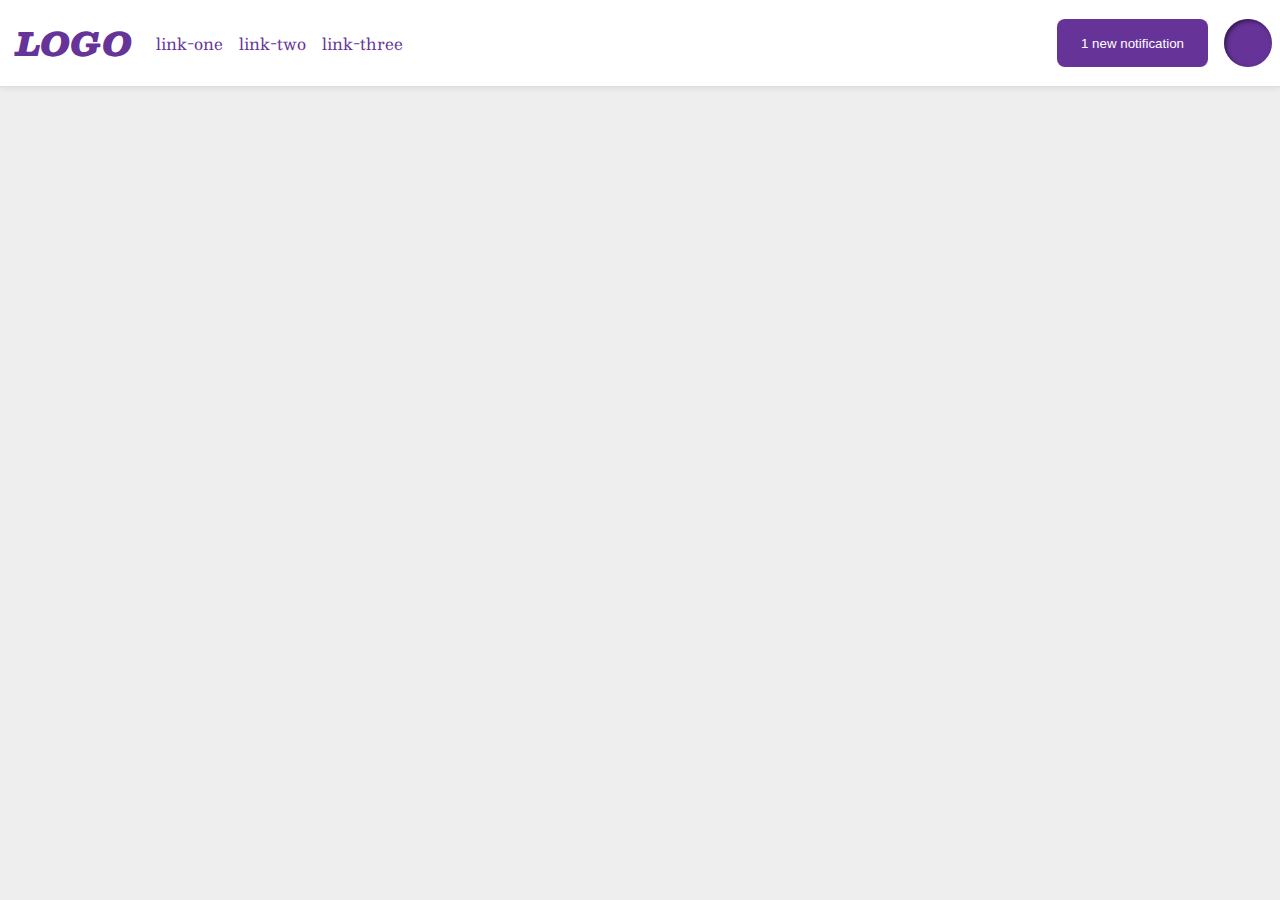
<file: flex/03-flex-header-2/index.html>
<!DOCTYPE html>
<html lang="en">
  <head>
    <meta charset="UTF-8">
    <meta http-equiv="X-UA-Compatible" content="IE=edge">
    <meta name="viewport" content="width=device-width, initial-scale=1.0">
    <title>Flex Header 2</title>
    <link rel="stylesheet" href="style.css">
  </head>
  <body>
    <div class="header">
      <div class="logo">
        LOGO
      </div>
      <div class ="left">
      <ul class="links">
        <li><a href="google.com">link-one</a></li>
        <li><a href="google.com">link-two</a></li>
        <li><a href="google.com">link-three</a></li>
      </ul>
      </div>
      <div class="right">
      <button class="notifications">
        1 new notification
      </button>
      <div class="profile-image"></div>
    </div>
    </div>
  </body>
</html>
</file>
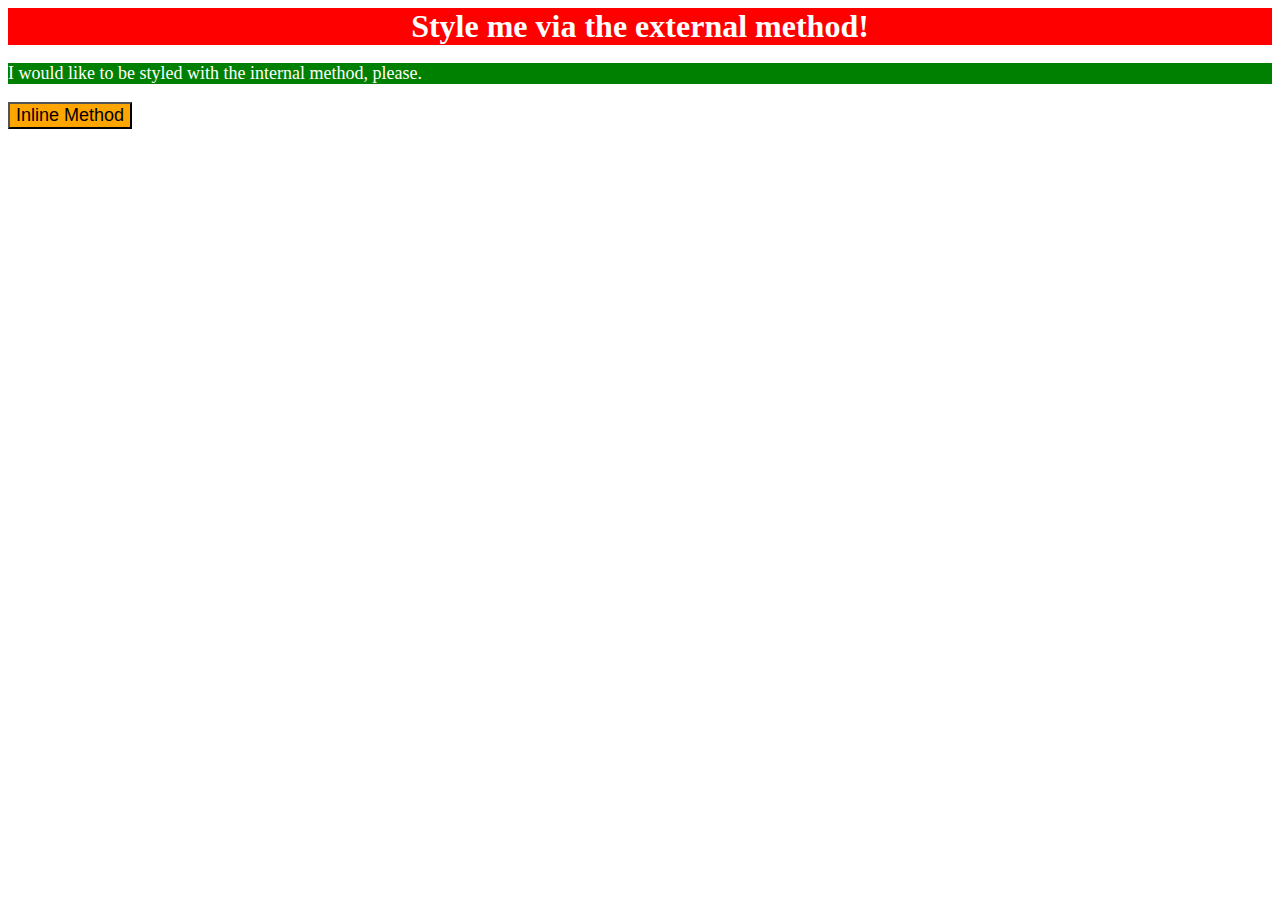
<file: foundations/01-css-methods/index.html>
<!DOCTYPE html>
<html lang="en">
  <head>
    <meta charset="UTF-8">

    <meta http-equiv="X-UA-Compatible" content="IE=edge">
    
    <meta name="viewport" content="width=device-width, initial-scale=1.0">
    
    <link rel="stylesheet" href="styles.css">

    <title>Methods for Adding CSS</title>

    <style>
      p{
        background-color: green;

        font-size: 18px;

        color: white;
      }
    </style>
  </head>
  
  <body>
    
    <div>Style me via the external method!</div>
    
    <p>I would like to be styled with the internal method, please.</p>
    
     <button style= "background-color:orange; font-size: 18px; color:black;"> Inline Method  </button> 
  </body>
</html>
</file>
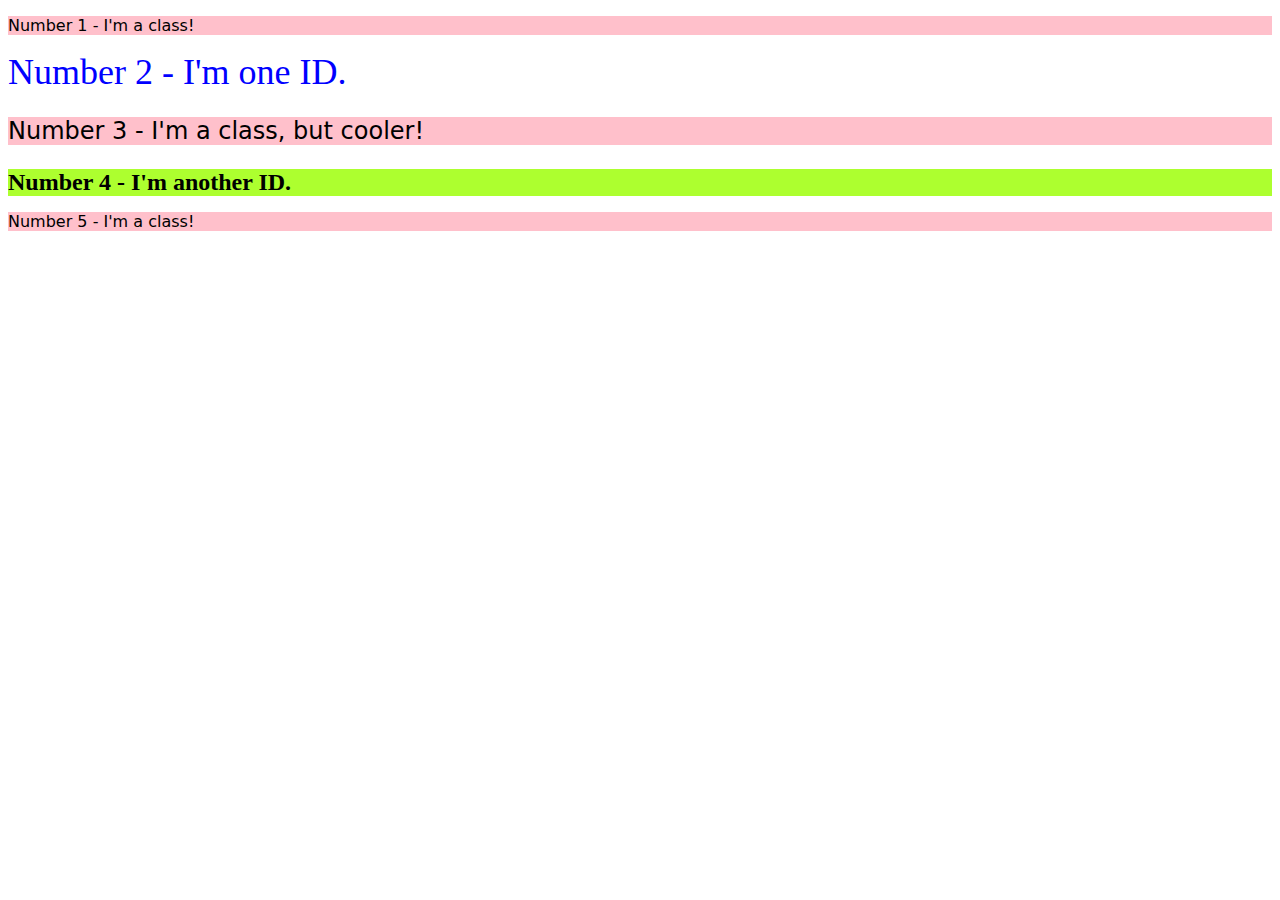
<file: foundations/02-class-id-selectors/index.html>
<!DOCTYPE html>
<html lang="en">
  <head>
    <meta charset="UTF-8">
    <meta http-equiv="X-UA-Compatible" content="IE=edge">
    <meta name="viewport" content="width=device-width, initial-scale=1.0">
    <title>Class and ID Selectors</title>
    <link rel="stylesheet" href="style.css">
  </head>
  <body>
    <p>Number 1 - I'm a class!</p>
    <div id="second">Number 2 - I'm one ID.</div>
    <p class="third">Number 3 - I'm a class, but cooler!</p>
    <div id="fourth">Number 4 - I'm another ID.</div>
    <p>Number 5 - I'm a class!</p>
  </body>
</html>
</file>
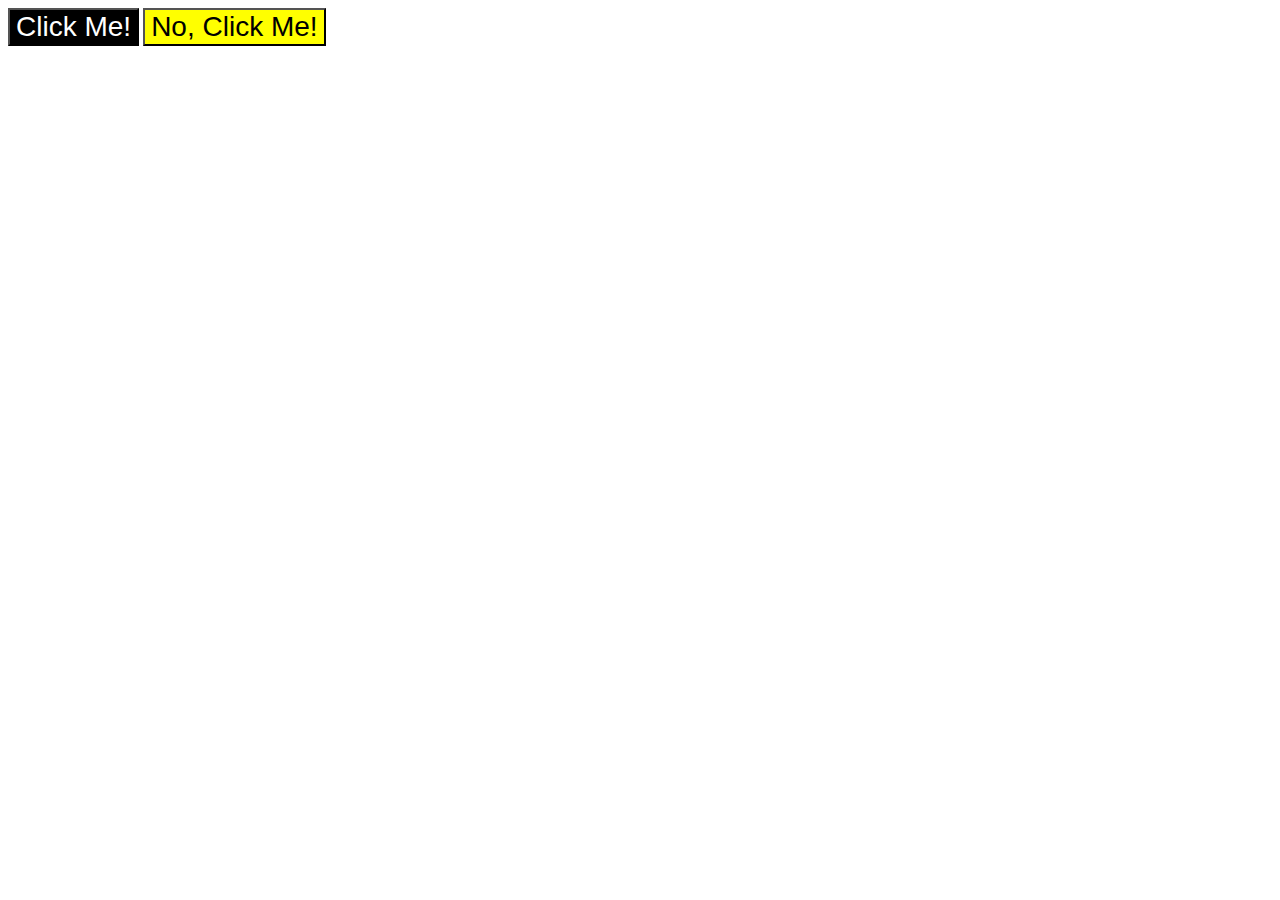
<file: foundations/03-grouping-selectors/index.html>
<!DOCTYPE html>
<html lang="en">
  <head>
    <meta charset="UTF-8">
    <meta http-equiv="X-UA-Compatible" content="IE=edge">
    <meta name="viewport" content="width=device-width, initial-scale=1.0">
    <title>Grouping Selectors</title>
    <link rel="stylesheet" href="style.css">
  </head>
  <body>
    <button class="first">Click Me!</button>
    <button class="second">No, Click Me!</button>
  </body>
</html>
</file>
<file: flex/03-flex-header-2/style.css>
/* this is some magical font-importing.  
you'll learn about it later. */
@import url('https://fonts.googleapis.com/css2?family=Besley:ital,wght@0,400;1,900&display=swap');

body {
  margin: 0;
  background: #eee;
  font-family: Besley, serif;
}

.header {
  background: white;
  border-bottom: 1px solid #ddd;
  box-shadow: 0 0 8px rgba(0,0,0,.1);
  display: flex;
  align-items: center;
}

.left {
  display:flex;

}

.right {
  display: flex;
  align-content: right;
  justify-content: right;
  margin-left: auto;
  padding: 8px;
  gap: 16px

}


.profile-image {
  background: rebeccapurple;
  box-shadow: inset 2px 2px 4px rgba(0,0,0,.5);
  border-radius: 50%;
  width: 48px;
  height: 48px;
}

.logo {
  color: rebeccapurple;
  font-size: 32px;
  font-weight: 900;
  font-style: italic;
  margin: 16px;
  gap: 8px;
}

button {
  border: none;
  border-radius: 8px;
  background: rebeccapurple;
  color: white;
  padding: 8px 24px;
  margin: 0;
  gap: 16px

}

a {
  /* this removes the line under our links */
  text-decoration: none;
  color: rebeccapurple;
}

ul {
  list-style-type: none;
  display: flex;
  justify-content: space-between;
  padding: 8px;
  margin: 0;
  gap: 16px
}
</file>
<file: foundations/01-css-methods/styles.css>
div {
    color:white;

    background-color: Red;

    font-size: 32px;

    text-align: center;

    font-weight:bold;
}
</file>
<file: foundations/02-class-id-selectors/style.css>
p {
    background-color: pink;
    font-family: Verdana, DejaVu Sans, sans-serif;
}

#second {
    color: blue;
    font-size:  36px;
}

.third {
    font-size: 24px ;
}

#fourth {
    background-color: greenyellow;
    font-size: 24px;
    font-weight: bold;
}
</file>
<file: foundations/03-grouping-selectors/style.css>
.first {
    background-color: black;
    color: white;
}

.second {
    background-color: yellow;

}

.first, .second {
    font-size: 28px;
    font-family: Helvetica, 'Times New Roman', sans-serif;
}
</file>
